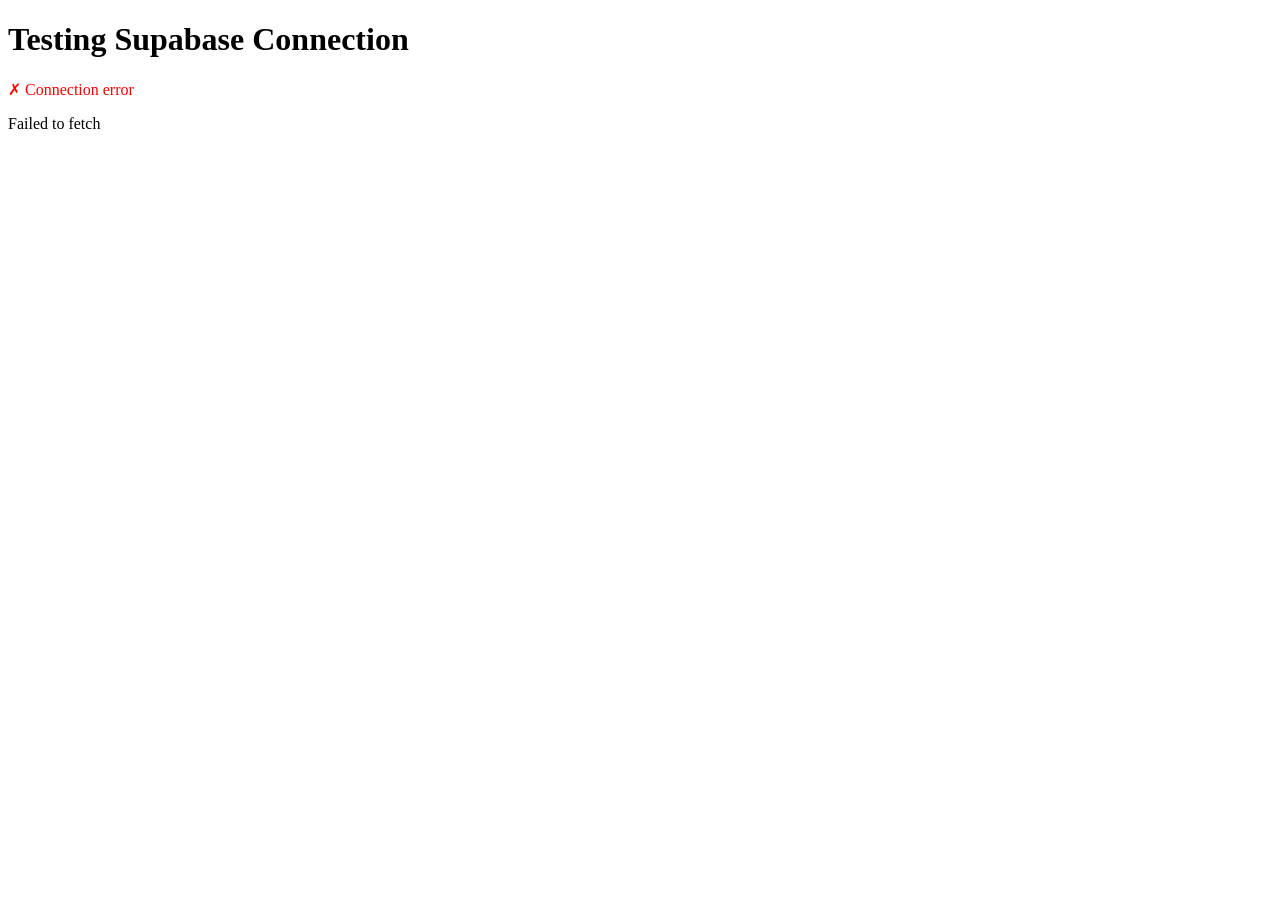
<file: test-connection.html>
<!DOCTYPE html>
<html>
<head>
    <title>Supabase Connection Test</title>
</head>
<body>
    <h1>Testing Supabase Connection</h1>
    <div id="result"></div>
    
    <script type="module">
        const SUPABASE_URL = "https://mtmsribrpeqcyzamcqvn.supabase.co";
        const SUPABASE_KEY = "eyJhbGciOiJIUzI1NiIsInR5cCI6IkpXVCJ9.eyJpc3MiOiJzdXBhYmFzZSIsInJlZiI6Im10bXNyaWJycGVxY3l6YW1jcXZuIiwicm9sZSI6ImFub24iLCJpYXQiOjE3NjYzNzYzMjQsImV4cCI6MjA4MTk1MjMyNH0.JcXSHEp9YBJQ28rs9LOpP72-EnVNDfDrRJrNaEJ5vtg";
        
        const resultDiv = document.getElementById('result');
        resultDiv.innerHTML = '<p>Testing connection...</p>';
        
        try {
            const response = await fetch(`${SUPABASE_URL}/rest/v1/wedding_settings?select=*`, {
                headers: {
                    'apikey': SUPABASE_KEY,
                    'Authorization': `Bearer ${SUPABASE_KEY}`,
                }
            });
            
            if (response.ok) {
                const data = await response.json();
                resultDiv.innerHTML = `
                    <p style="color: green;">✓ Connection successful!</p>
                    <p>Data received: ${JSON.stringify(data, null, 2)}</p>
                `;
            } else {
                const error = await response.text();
                resultDiv.innerHTML = `
                    <p style="color: red;">✗ Connection failed</p>
                    <p>Status: ${response.status}</p>
                    <p>Error: ${error}</p>
                `;
            }
        } catch (error) {
            resultDiv.innerHTML = `
                <p style="color: red;">✗ Connection error</p>
                <p>${error.message}</p>
            `;
        }
    </script>
</body>
</html>
</file>
